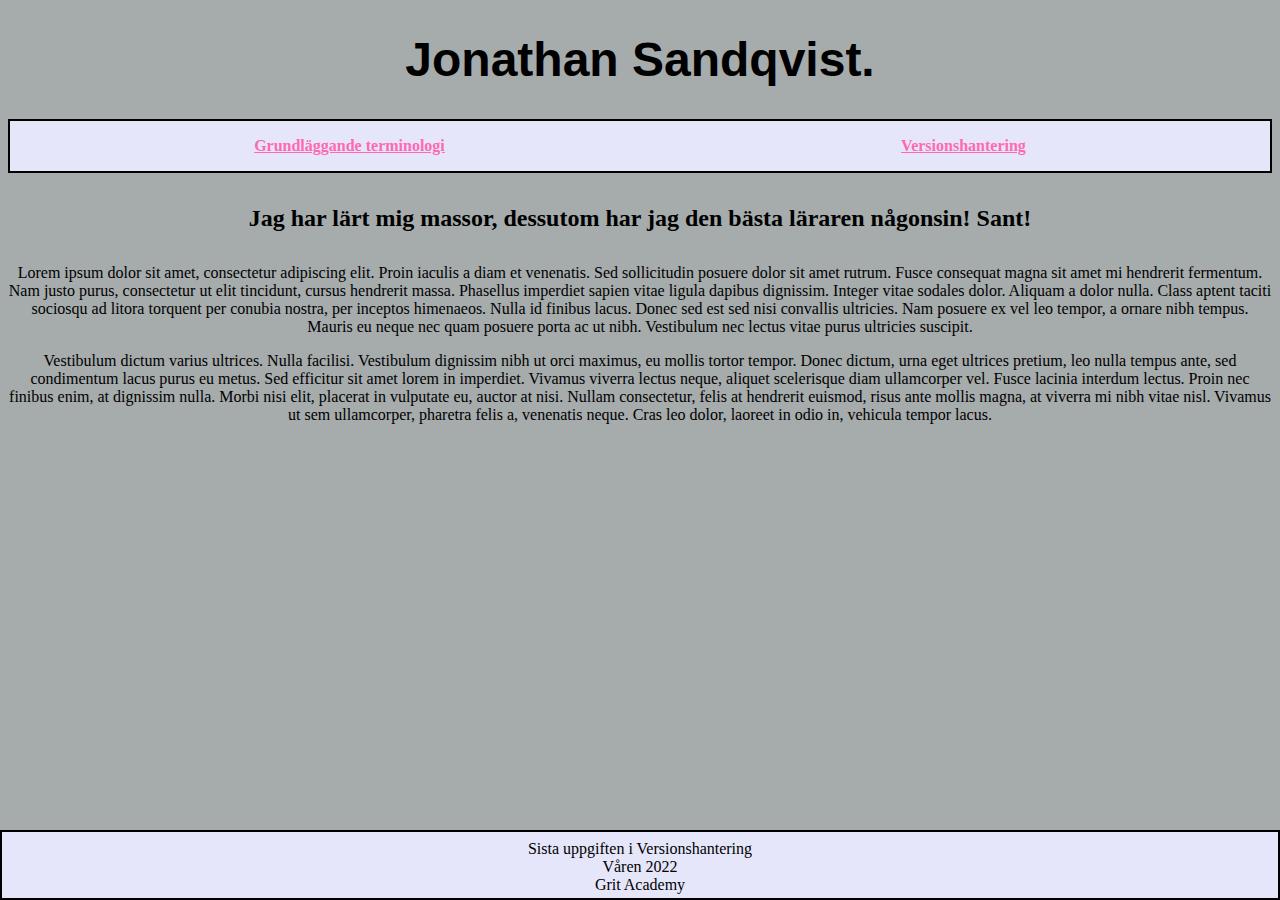
<file: index.html>
<!DOCTYPE html>
<html>
   <head>
      <meta charset="UTF-8" />
      <link href="../Style/style.css" rel="stylesheet">
   </head>
  <body>
      <h1>Jonathan Sandqvist.</h1>
      <nav>
         <a href="./Links/teminologi.html">Grundläggande terminologi</a>
         <a href="./Links/Versionshantering.html">Versionshantering</a>
      </nav>
      
      <div><h4>Jag har lärt mig massor, dessutom har jag den bästa läraren någonsin! Sant!</h4>
         <p>Lorem ipsum dolor sit amet, consectetur adipiscing elit. Proin iaculis a diam et venenatis. Sed sollicitudin posuere dolor sit amet rutrum. Fusce consequat magna sit amet mi hendrerit fermentum. Nam justo purus, consectetur ut elit tincidunt, cursus hendrerit massa. Phasellus imperdiet sapien vitae ligula dapibus dignissim. Integer vitae sodales dolor. Aliquam a dolor nulla. Class aptent taciti sociosqu ad litora torquent per conubia nostra, per inceptos himenaeos. Nulla id finibus lacus. Donec sed est sed nisi convallis ultricies. Nam posuere ex vel leo tempor, a ornare nibh tempus. Mauris eu neque nec quam posuere porta ac ut nibh. Vestibulum nec lectus vitae purus ultricies suscipit.</p>
         <p>Vestibulum dictum varius ultrices. Nulla facilisi. Vestibulum dignissim nibh ut orci maximus, eu mollis tortor tempor. Donec dictum, urna eget ultrices pretium, leo nulla tempus ante, sed condimentum lacus purus eu metus. Sed efficitur sit amet lorem in imperdiet. Vivamus viverra lectus neque, aliquet scelerisque diam ullamcorper vel. Fusce lacinia interdum lectus. Proin nec finibus enim, at dignissim nulla. Morbi nisi elit, placerat in vulputate eu, auctor at nisi. Nullam consectetur, felis at hendrerit euismod, risus ante mollis magna, at viverra mi nibh vitae nisl. Vivamus ut sem ullamcorper, pharetra felis a, venenatis neque. Cras leo dolor, laoreet in odio in, vehicula tempor lacus.</p>
   </div>
   <footer> Sista uppgiften i Versionshantering   <br> Våren 2022 <br> Grit Academy </footer>
      </html>
</file>
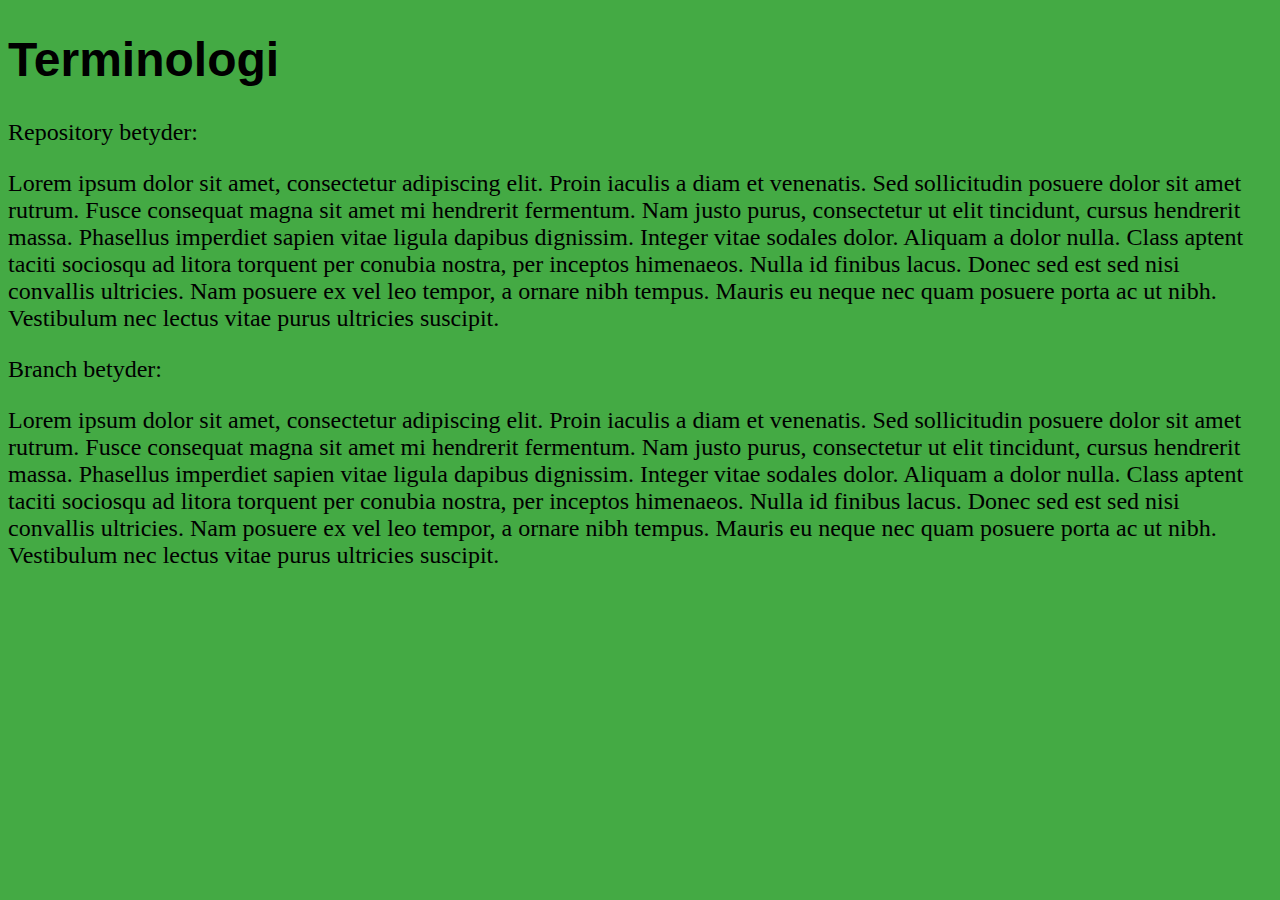
<file: term1.html>
<!DOCTYPE html>
<html>
   <head>
      <meta charset="UTF-8" />
      <link href="style.css" rel="stylesheet">
   </head>
  <body>
      <h1>Terminologi</h1>
      <p>Repository betyder:</p>
      <p>Lorem ipsum dolor sit amet, consectetur adipiscing elit. Proin iaculis a diam et venenatis. Sed sollicitudin posuere dolor sit amet rutrum. Fusce consequat magna sit amet mi hendrerit fermentum. Nam justo purus, consectetur ut elit tincidunt, cursus hendrerit massa. Phasellus imperdiet sapien vitae ligula dapibus dignissim. Integer vitae sodales dolor. Aliquam a dolor nulla. Class aptent taciti sociosqu ad litora torquent per conubia nostra, per inceptos himenaeos. Nulla id finibus lacus. Donec sed est sed nisi convallis ultricies. Nam posuere ex vel leo tempor, a ornare nibh tempus. Mauris eu neque nec quam posuere porta ac ut nibh. Vestibulum nec lectus vitae purus ultricies suscipit.</p>
      <p>Branch betyder:</p>
      <p>Lorem ipsum dolor sit amet, consectetur adipiscing elit. Proin iaculis a diam et venenatis. Sed sollicitudin posuere dolor sit amet rutrum. Fusce consequat magna sit amet mi hendrerit fermentum. Nam justo purus, consectetur ut elit tincidunt, cursus hendrerit massa. Phasellus imperdiet sapien vitae ligula dapibus dignissim. Integer vitae sodales dolor. Aliquam a dolor nulla. Class aptent taciti sociosqu ad litora torquent per conubia nostra, per inceptos himenaeos. Nulla id finibus lacus. Donec sed est sed nisi convallis ultricies. Nam posuere ex vel leo tempor, a ornare nibh tempus. Mauris eu neque nec quam posuere porta ac ut nibh. Vestibulum nec lectus vitae purus ultricies suscipit.</p>
</html>
</file>
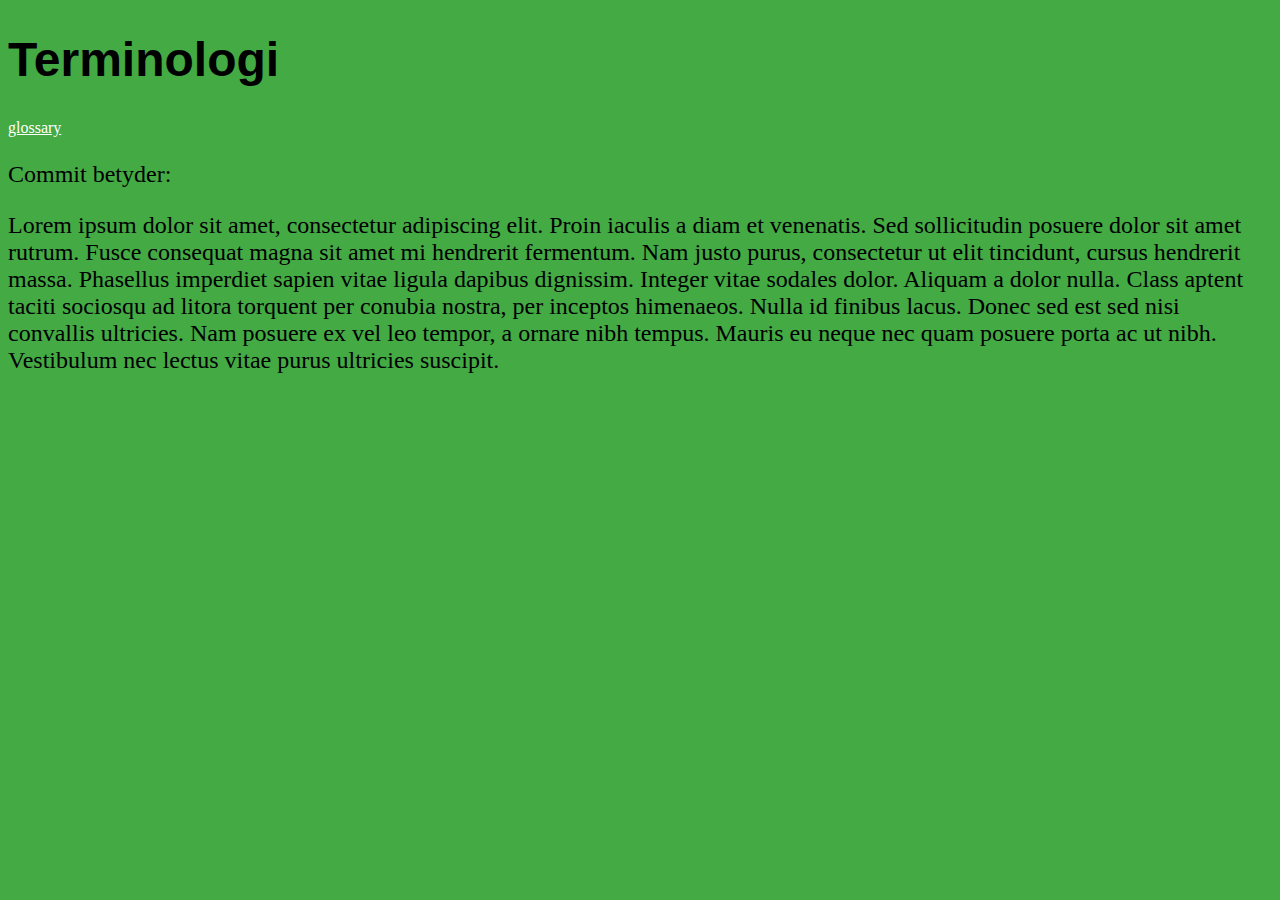
<file: term2.html>
<!DOCTYPE html>
<html>
   <head>
      <meta charset="UTF-8" />
      <link href="style.css" rel="stylesheet">
   </head>
  <body>
      <h1>Terminologi</h1>
      <a href="https://docs.github.com/en/get-started/quickstart/github-glossary">glossary</a>
      <p>Commit betyder:</p>
      <p>Lorem ipsum dolor sit amet, consectetur adipiscing elit. Proin iaculis a diam et venenatis. Sed sollicitudin posuere dolor sit amet rutrum. Fusce consequat magna sit amet mi hendrerit fermentum. Nam justo purus, consectetur ut elit tincidunt, cursus hendrerit massa. Phasellus imperdiet sapien vitae ligula dapibus dignissim. Integer vitae sodales dolor. Aliquam a dolor nulla. Class aptent taciti sociosqu ad litora torquent per conubia nostra, per inceptos himenaeos. Nulla id finibus lacus. Donec sed est sed nisi convallis ultricies. Nam posuere ex vel leo tempor, a ornare nibh tempus. Mauris eu neque nec quam posuere porta ac ut nibh. Vestibulum nec lectus vitae purus ultricies suscipit.</p>
</html>
</file>
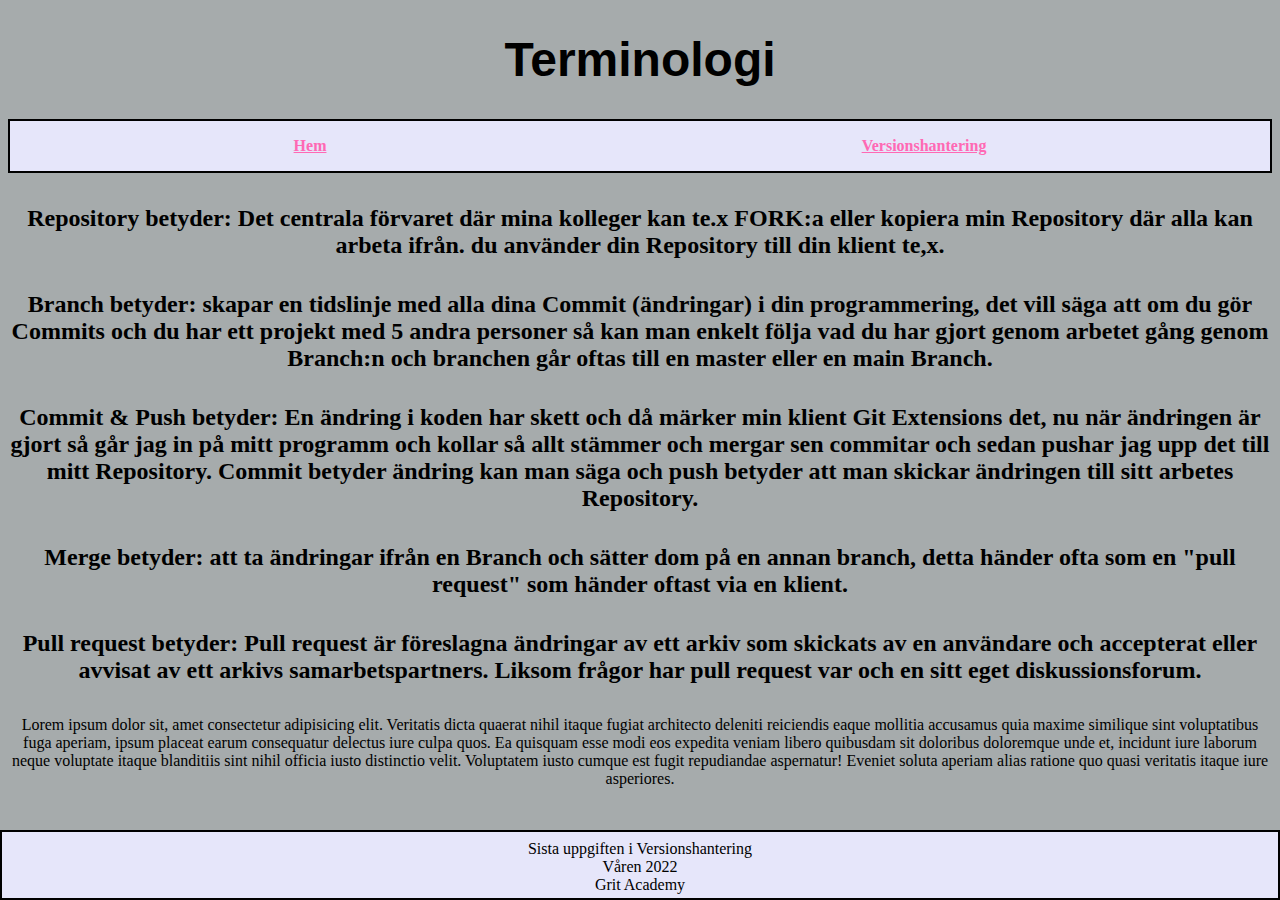
<file: Links/teminologi.html>
<!DOCTYPE html>
<html>
   <head>
      <meta charset="UTF-8" />
      <link href="../Style/style.css" rel="stylesheet">
   </head>
  <body>
                      <h1>Terminologi</h1>
         <nav><a href="./index.html">Hem</a>
         <a href="Versionshantering.html">Versionshantering</a></nav>

      <h4>Repository betyder: Det centrala förvaret där mina kolleger kan te.x FORK:a eller kopiera min Repository
         där alla kan arbeta ifrån. du använder din Repository till din klient te,x.
      </h4>
      
      <h4>Branch betyder: skapar en tidslinje med alla dina Commit (ändringar) i din programmering, det vill säga att 
         om du gör Commits och du har ett projekt med 5 andra personer så kan man enkelt följa vad du har gjort genom
       arbetet gång genom Branch:n och branchen går oftas till en master eller en main Branch.
           </h4>
           <h4>Commit & Push betyder: En ändring i koden har skett och då märker min klient Git Extensions det,
              nu när ändringen är gjort så går jag in på mitt programm och kollar så allt stämmer och mergar sen commitar 
            och sedan pushar jag upp det till mitt Repository. Commit betyder ändring kan man säga och push betyder att man skickar ändringen 
            till sitt arbetes Repository.
           </h4>

           <h4>Merge betyder: att ta ändringar ifrån en Branch och sätter dom på en annan branch, detta händer ofta som en "pull request"
              som händer oftast via en klient.
           </h4>
           <h4>Pull request betyder: Pull request är föreslagna ändringar av ett arkiv som skickats av en användare och accepterat eller avvisat av ett arkivs samarbetspartners. 
              Liksom frågor har pull request var och en sitt eget diskussionsforum. </h4>
           <p>Lorem ipsum dolor sit, amet consectetur adipisicing elit. Veritatis dicta quaerat nihil itaque fugiat architecto deleniti reiciendis eaque mollitia accusamus quia maxime similique sint voluptatibus fuga aperiam, ipsum placeat earum consequatur delectus iure culpa quos. Ea quisquam esse modi eos expedita veniam libero quibusdam sit doloribus doloremque unde et, incidunt iure laborum neque voluptate itaque blanditiis sint nihil officia iusto distinctio velit. Voluptatem iusto cumque est fugit repudiandae aspernatur! Eveniet soluta aperiam alias ratione quo quasi veritatis itaque iure asperiores.</p>
           <footer> Sista uppgiften i Versionshantering   <br> Våren 2022 <br> Grit Academy 
         </footer>


   </html>
</file>
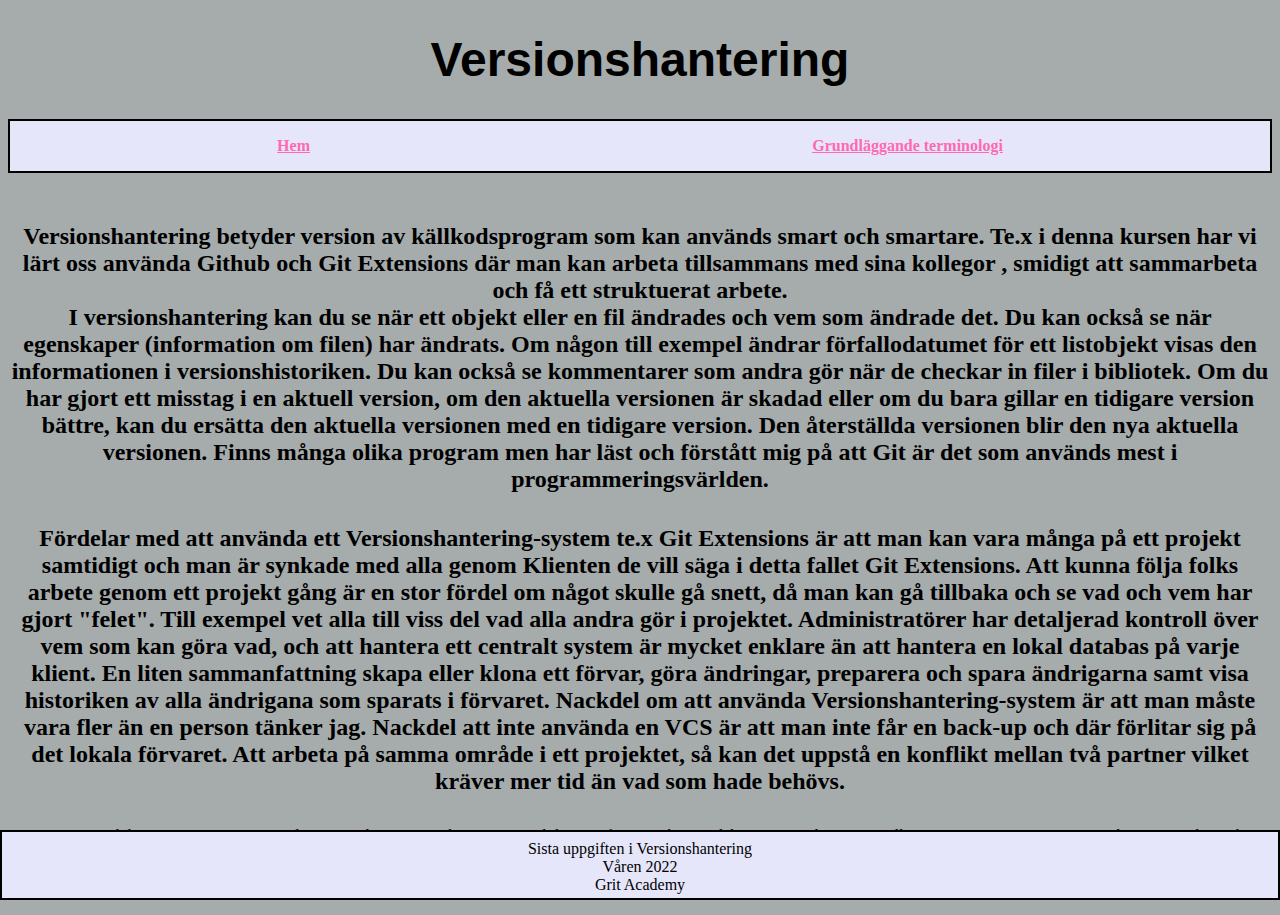
<file: Links/Versionshantering.html>
<!DOCTYPE html>
<html>
   <head>
      <meta charset="UTF-8" />
      <link href="../Style/style.css" rel="stylesheet">
   </head>
  <body>
      <h1>Versionshantering</h1>
      <nav><a href="../index.html">Hem</a>
         <a href="teminologi.html">Grundläggande terminologi</a></nav>
      <br>
      <h4>Versionshantering betyder version av källkodsprogram som kan används smart och smartare.
         Te.x i denna kursen har vi lärt oss använda Github och Git Extensions där man kan arbeta tillsammans med sina kollegor
      , smidigt att sammarbeta och få ett struktuerat arbete.
      <br>
       I versionshantering kan du se när ett objekt eller en fil ändrades och vem som ändrade det.
      Du kan också se när egenskaper (information om filen) har ändrats. Om någon till exempel ändrar förfallodatumet för ett listobjekt visas den informationen i versionshistoriken. Du kan också se kommentarer som andra gör när de checkar in filer i bibliotek.
      Om du har gjort ett misstag i en aktuell version, om den aktuella versionen är skadad eller om du bara gillar en tidigare version bättre,
       kan du ersätta den aktuella versionen med en tidigare version. Den återställda versionen blir den nya aktuella versionen.
      Finns många olika program men har läst och förstått mig på att Git är det som används mest i programmeringsvärlden.
      
        
        <br>
     </h4>
     <h4>Fördelar med att använda ett Versionshantering-system te.x Git Extensions är att man kan vara många på ett projekt samtidigt och 
        man är synkade med alla genom Klienten de vill säga i detta fallet Git Extensions. Att kunna följa folks arbete genom ett projekt gång är en stor fördel om något skulle gå snett, då man kan gå tillbaka och se vad och vem har gjort "felet".
        Till exempel vet alla till viss del vad alla andra gör i projektet. Administratörer har detaljerad kontroll över vem som kan göra vad, och att hantera ett centralt system är mycket enklare än att hantera en lokal databas på varje klient.
      
        En liten sammanfattning skapa eller klona ett förvar, göra ändringar, preparera och spara ändrigarna samt visa historiken av alla ändrigana som sparats i förvaret.
        


        Nackdel om att använda Versionshantering-system är att man måste vara fler än en person tänker jag. Nackdel att inte använda en VCS är att man inte får en back-up och där förlitar sig på det lokala förvaret.
        Att arbeta på samma område i ett projektet, så kan det uppstå en konflikt mellan två partner vilket kräver mer tid än vad som hade behövs.
        
     </h4>








     <p>Lorem ipsum dolor sit, amet consectetur adipisicing elit. Veritatis dicta quaerat nihil itaque fugiat architecto deleniti reiciendis eaque mollitia accusamus quia maxime similique sint voluptatibus fuga aperiam, ipsum placeat earum consequatur delectus iure culpa quos.
         Ea quisquam esse modi eos expedita veniam libero quibusdam sit doloribus doloremque unde et,
         incidunt iure laborum neque voluptate itaque blanditiis sint nihil officia iusto distinctio velit. Voluptatem iusto cumque est fugit repudiandae aspernatur! Eveniet soluta aperiam alias ratione quo quasi veritatis itaque iure asperiores.</p>
           
      
      <footer> Sista uppgiften i Versionshantering   <br> Våren 2022 <br> Grit Academy </footer>
      
</html>
</file>
<file: Style/style.css>
body {
  background-color: #a6abac;
}
nav{
   border: solid black 2px;
   padding: 1rem;
   background-color: lavender;
   
   
  
   display: flex;
   flex-direction: row;
   flex-wrap: nowrap;
   justify-content: space-around;
   align-items: center;
   text-decoration: none;
   
   font-weight: bold;
  
}

h1 {
   font-family: Arial;
   font-size: 3em;
   text-align: center;
}

h4 {
   font-family:'Times New Roman', Times, serif;
   font-size: 1.5em;
   text-align: center;
}
p{
   text-align: center;
}

a {
   color:hotpink;

}
footer {
   background-color: lavender;
   
    border: black solid 2px;
    text-align: center;
    position: fixed;
    height: 50px;
    bottom: 0px;
    left: 0px;
    right: 0px;
    margin-bottom: 0px;
    padding: 0.5em

}
</file>
<file: style.css>
body {
  background: #44AA44;
  background-color: #44AA44;
}

h1 {
   font-family: Arial;
   font-size: 3em;
}

p {
   font-family Times New Roman;
   font-size: 1.5em;
}

a {
   color: white;
}
</file>
